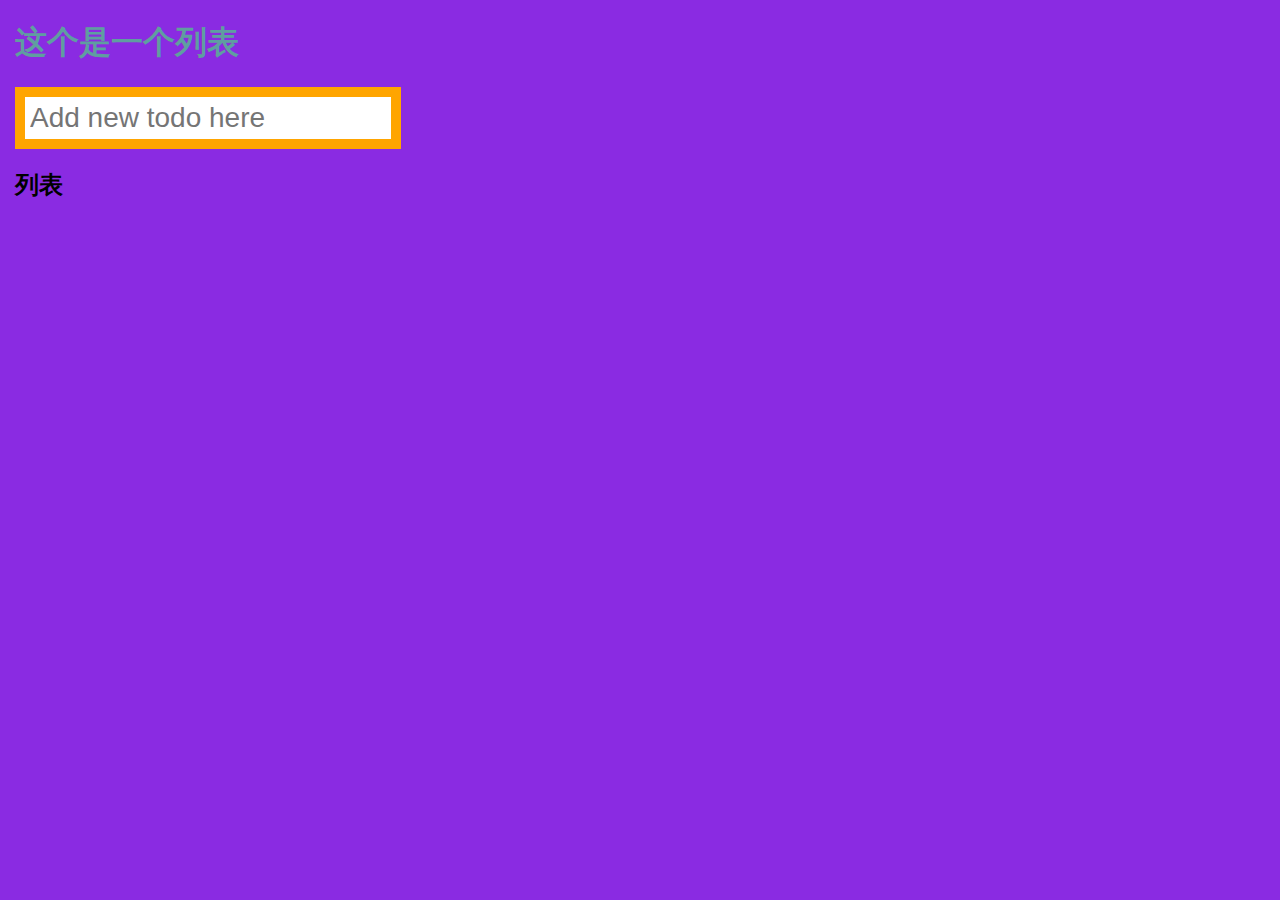
<file: 5_AntV/add-elements.html>
<!DOCTYPE html>

<html>
    <head>
        <link rel="stylesheet" href="add-elements.css">
    </head>

    <body>
        <h1>这个是一个列表</h1>

        <div>
            <input id="todo-input" placeholder="Add new todo here">
        </div>

        <div>
            <h2>列表</h2>
            <ul id="todo-list"></ul>
        </div>
    </body>
</html>
</file>
<file: 5_AntV/add-elements.css>
body {
    background-color: blueviolet;

    /* https://www.runoob.com/css/css-margin.html */
    margin: 15px; 
    color: cadetblue;
}

h2 {
    color: black;
}

#todo-input {

    /* https://www.w3school.com.cn/cssref/pr_font_font-family.asp */
    font-family: "Roboto", sans-serif;
    
    font-size: 28px;

    /* https://www.runoob.com/css/css-padding.html */
    padding: 5px 0px 5px 5px;

    /* https://www.runoob.com/css/css-border.html */
    border: 10px solid orange;
}
</file>
